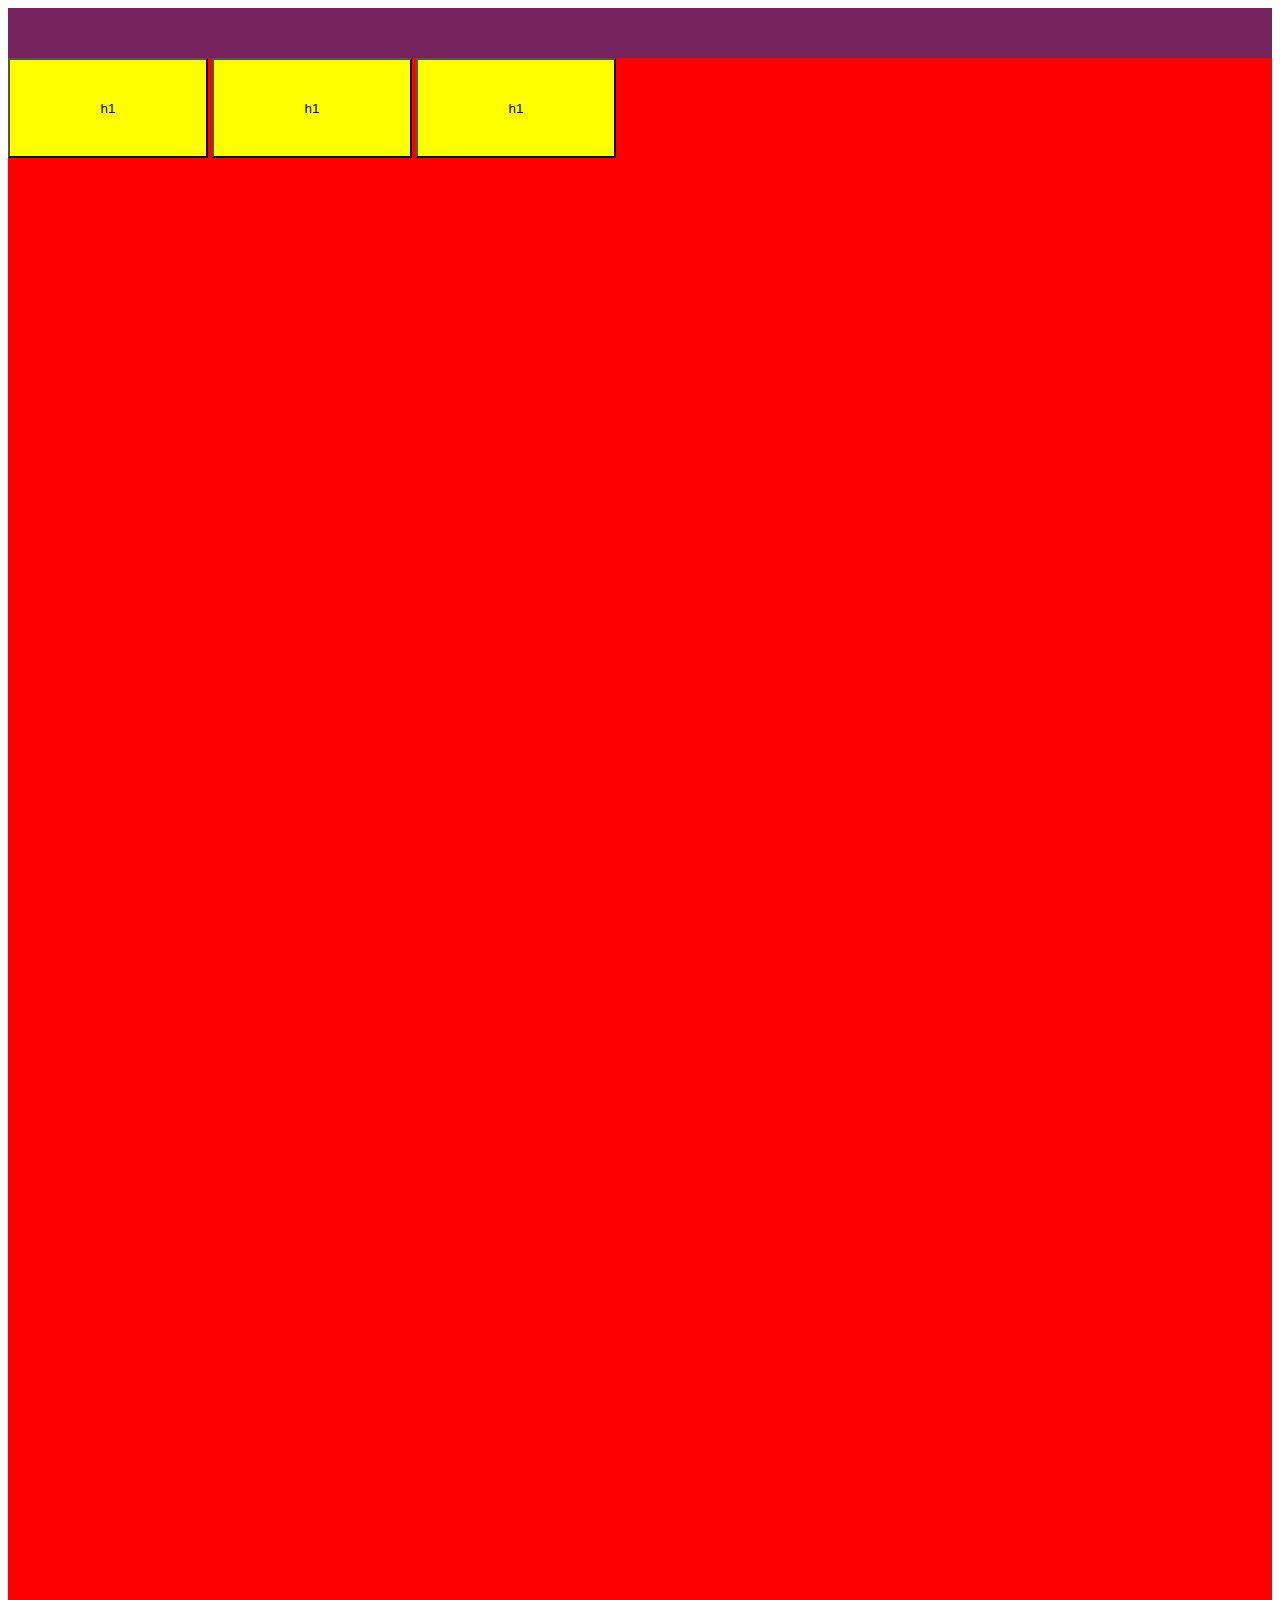
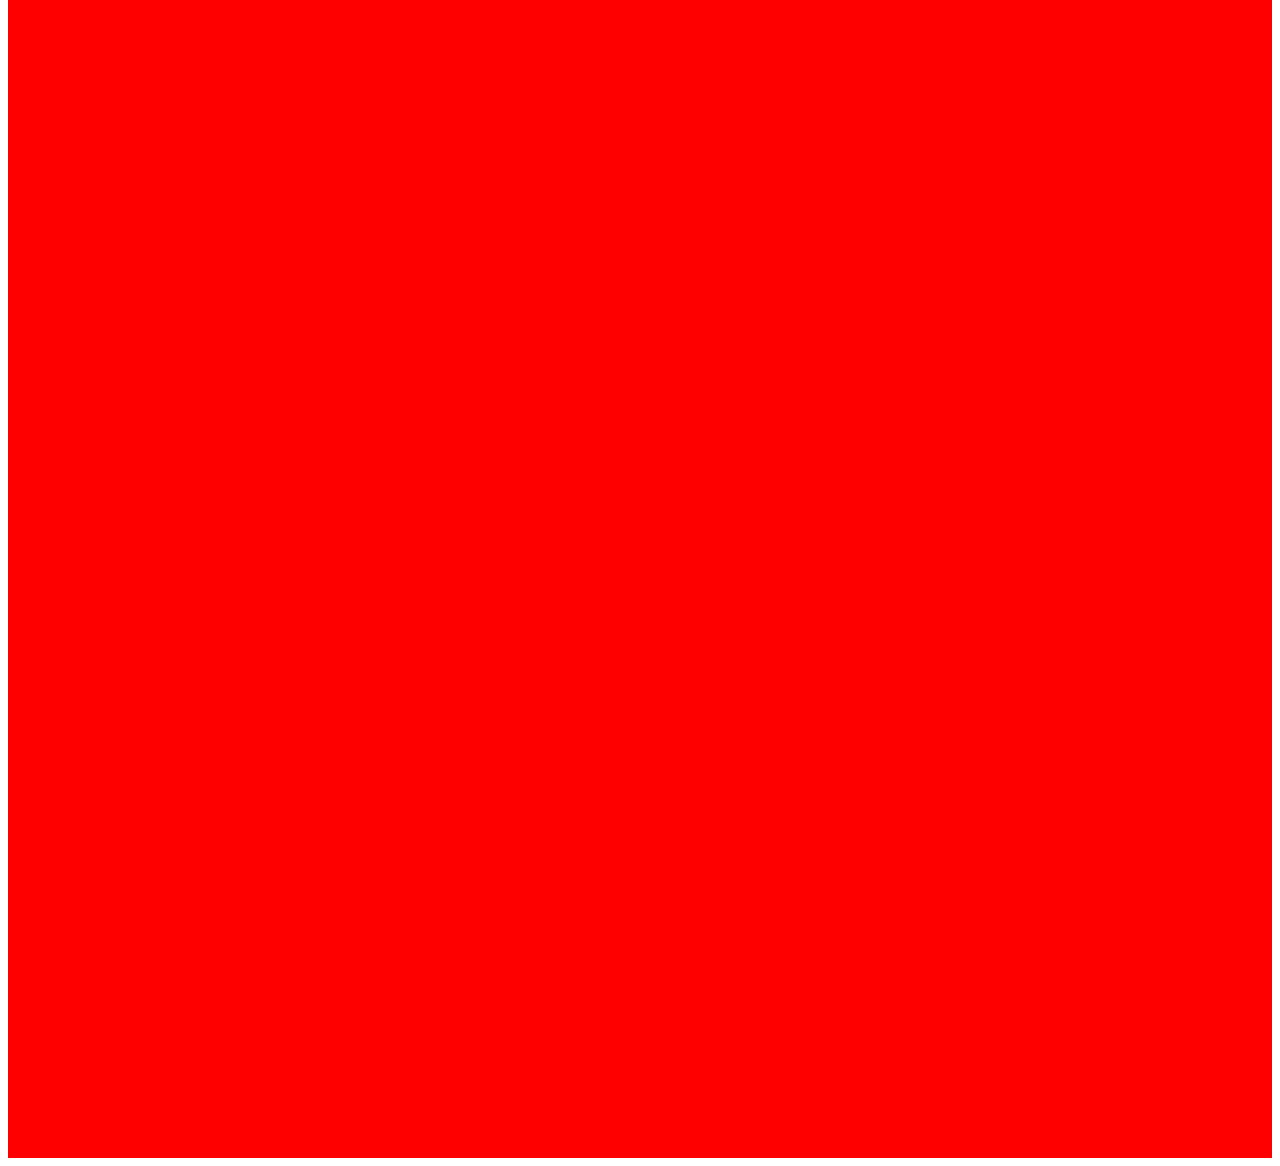
<file: cas.13.index.html>
<!DOCTYPE html>
<html lang="en">
<head>
    <meta charset="UTF-8">
    <meta http-equiv="X-UA-Compatible" content="IE=edge">
    <meta name="viewport" content="width=device-width, initial-scale=1.0">
    <link rel="stylesheet" href="style3.css">
    <title>Document</title>
</head>
<body>
    <header class="nav">
    <div class="nav"></div>
    </header>
    <main>
    <div class="mainContainer">
        <button>h1</button>
        <button>h1</button>
        <button>h1</button>
    </div>
    </main>
</body>
</html>
</file>
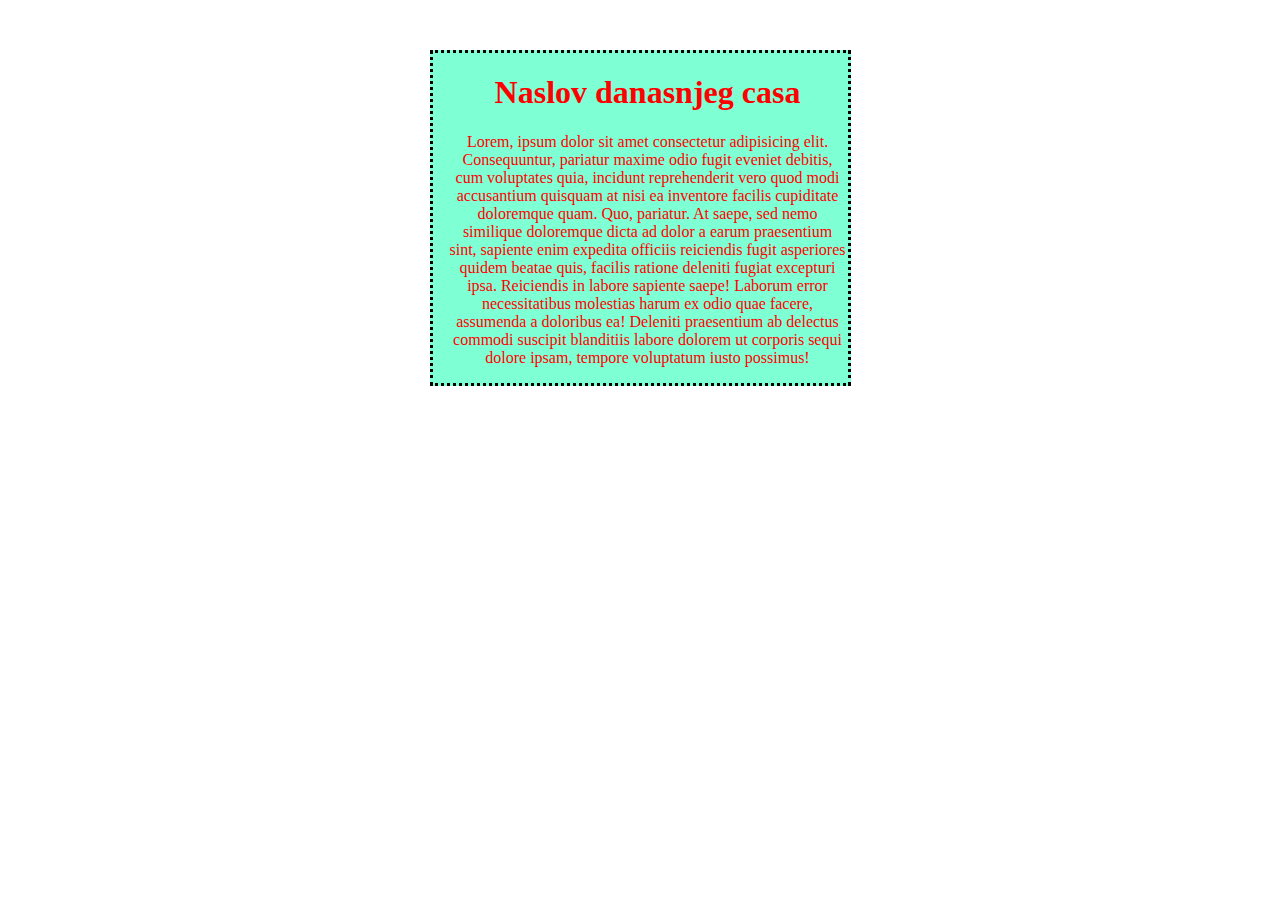
<file: cas.4.index.html>
<!DOCTYPE html>
<html lang="en">
<head>
    <meta charset="UTF-8">
    <meta http-equiv="X-UA-Compatible" content="IE=edge">
    <meta name="viewport" content="width=device-width, initial-scale=1.0">
    <title>styles</title>
    <style>
        div{
            width: 600px;
            width: 400px;
            color: white;
            /* margin: 40px; 40px prostora van naseg kontenjera za sve 4 strane.*/

            /*prva vrednost - top*/
            /*druga vrednost - right*/
            /*treca vrednost - bottom*/
            /*cetvrta vrednost - left*/
            /*margin: 20px 30px 40px 50px*/

            /*prva vrednost - top*/
            /*druga vrednost - right*/
            /*treca vrednost - bottom*/
            /*margin: 30px 50px 70px*/

            /*prva vrednost - top i bottom*/
            /*druga vrednost - left i right*/
            /*margin: 50px 80px;*/

            margin: 50px auto;

            border: 3px solid black;
            border: 3px double black;
            border: 3px dotted black;asd
            border: 3px dashed black;

            /*padding: 20px; */
            /*padding-left: 15px;*/
            padding-left: 15px;
        }
    </style>
</head>
<body>
    <!-- U odnosu na sve ostale nacine definisanja stilova prednost ima inline css. -->
    <div style="background-color: aquamarine; color:red ; text-align: center;">
        <h1>Naslov danasnjeg casa</h1>
        <p>Lorem, ipsum dolor sit amet consectetur adipisicing elit. Consequuntur, pariatur maxime odio fugit eveniet debitis, cum voluptates quia, incidunt reprehenderit vero quod modi accusantium quisquam at nisi ea inventore facilis cupiditate doloremque quam. Quo, pariatur. At saepe, sed nemo similique doloremque dicta ad dolor a earum praesentium sint, sapiente enim expedita officiis reiciendis fugit asperiores quidem beatae quis, facilis ratione deleniti fugiat excepturi ipsa. Reiciendis in labore sapiente saepe! Laborum error necessitatibus molestias harum ex odio quae facere, assumenda a doloribus ea! Deleniti praesentium ab delectus commodi suscipit blanditiis labore dolorem ut corporis sequi dolore ipsam, tempore voluptatum iusto possimus!</p>
    </div>
    <!-- Nekoliko tagova koji su jednakih karakteristika kao div. -->
    <!-- <section></section>
    <main></main> 
    <header></header>
    <footer></footer> -->
</body>
</html>
</file>
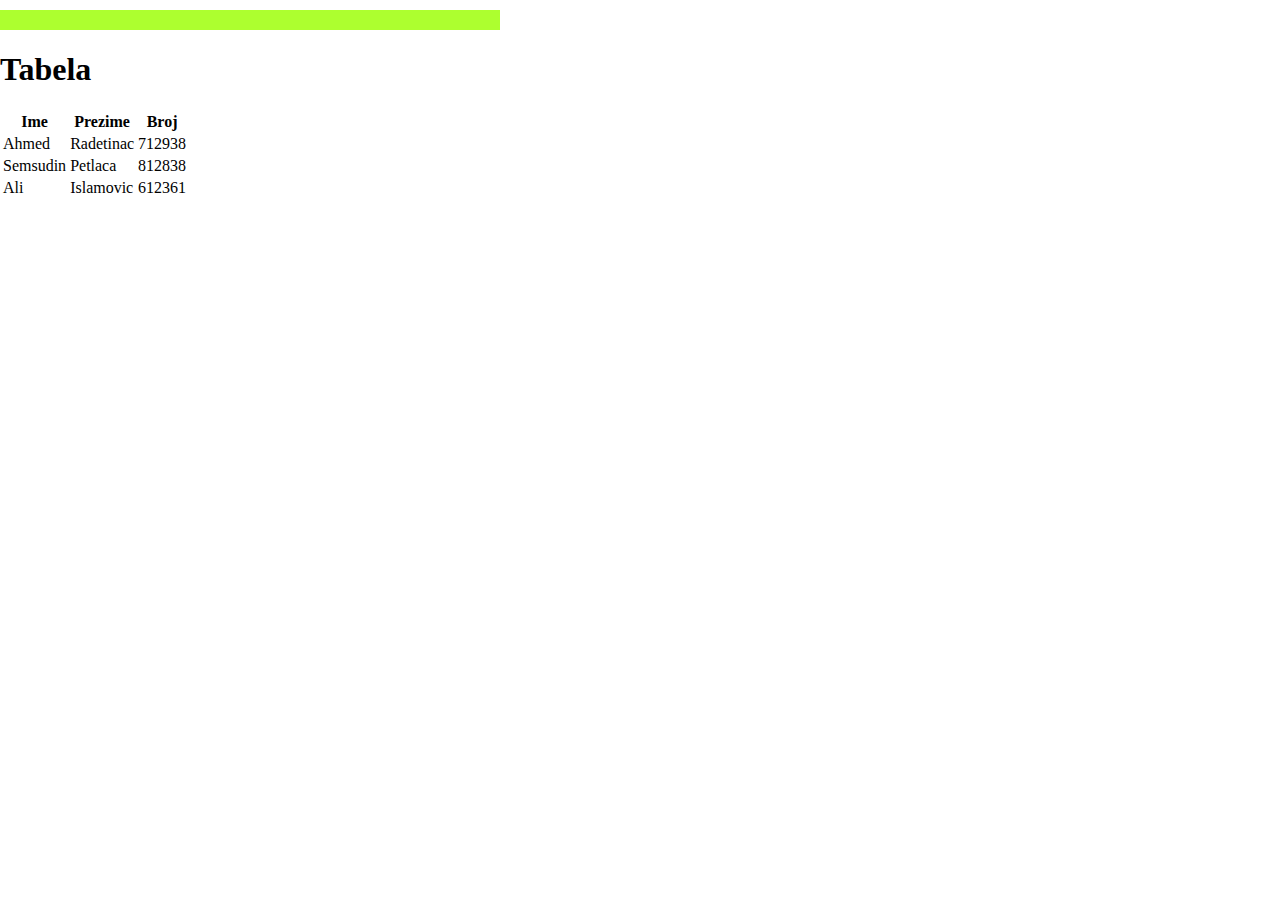
<file: cas.7.index.html>
<!DOCTYPE html>
<html lang="en">
<head>
    <meta charset="UTF-8">
    <meta http-equiv="X-UA-Compatible" content="IE=edge">
    <meta name="viewport" content="width=device-width, initial-scale=1.0">
    <title>Document</title>
</head>
<body class="bodyContainer">
    <head>
        <div class="container"></div>
        <div class="container"></div>
        <div class="container-2"></div>
    </head>
    <main><h1>Tabela</h1>
    <table>
        <tr>
        <th>Ime</th>
        <th>Prezime</th>
        <th>Broj</th>
        </tr>
        <tr>
            <td>Ahmed</td>
            <td>Radetinac</td>
            <td>712938</td>
        </tr>
            <td>Semsudin</td>
            <td>Petlaca</td>
            <td>812838</td>
            <tr>
            <td>Ali</td>
            <td>Islamovic</td>
            <td>612361</td>
            </tr>
    </table>
    </main>
    <footer></footer>
    <style>
    .tr {
        background-color: ;
    }
    .th
    .td
    .container {
    width: 100%;
    height: 50px;
    background-color: blue;
    border: 1px solid black;
    margin-top: 10px;
    }
    .bodyContainer {
    margin: 0;
    }
    .container-2{
    width: 500px;
    height: 20px;
    background-color: red;
    margin-top: 10px;
    background-color: greenyellow;
    }
    </style>
</body>
</html>
</file>
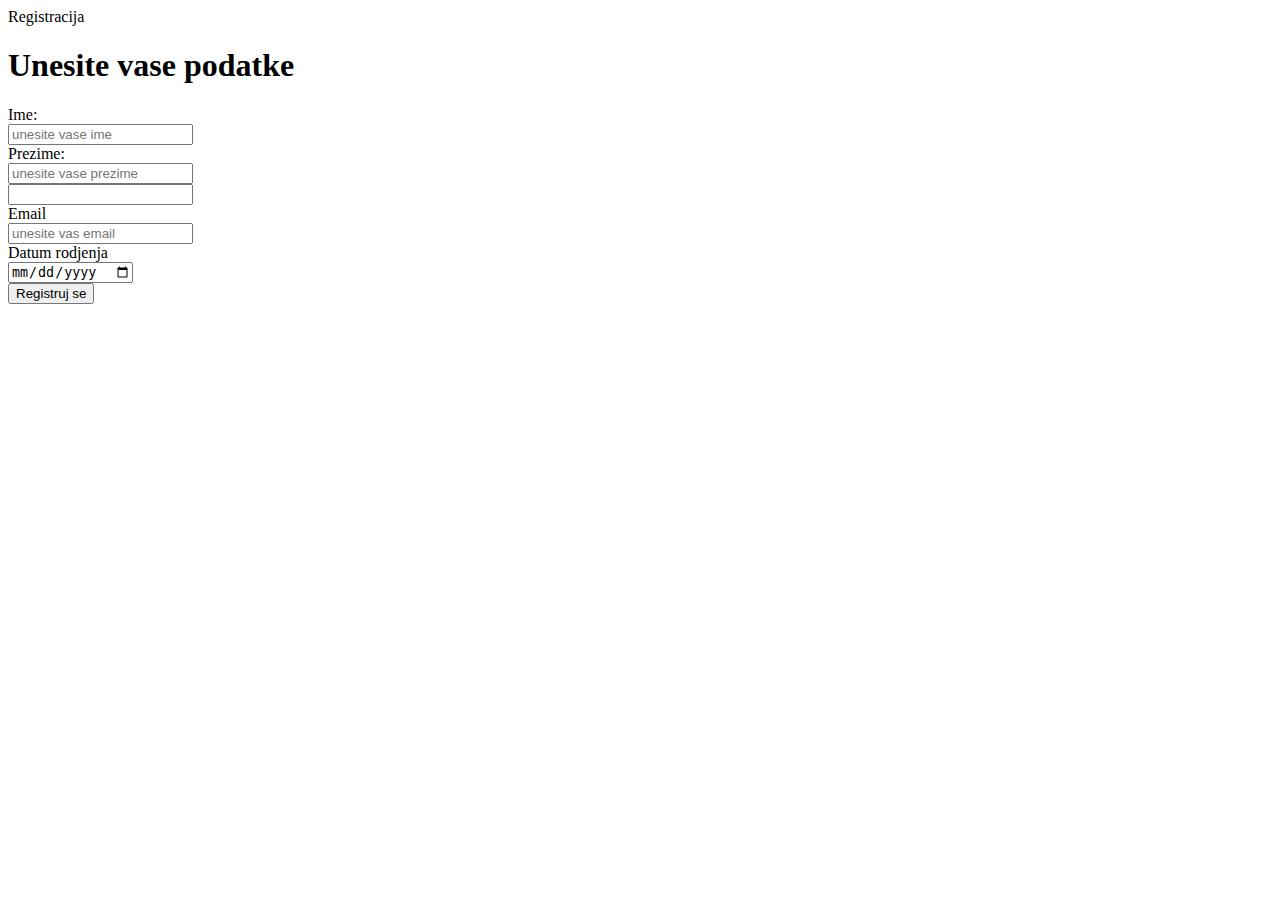
<file: cas.9.index.html>
<!DOCTYPE html>
<html lang="en">
<head>
    <meta charset="UTF-8">
    <meta http-equiv="X-UA-Compatible" content="IE=edge">
    <meta name="viewport" content="width=device-width, initial-scale=1.0">
    <title>Document</title>
</head>
<body>
    <div style="width 100%; height 80px; background-color: ;">
    <header>
        <div id="headerContainer">
        <span>Registracija</span>
        </div>
    </header>
    <main>
        <div class="mainContainer">
        <h1>Unesite vase podatke</h1>
        <form>
            <label>Ime:</label><br />
            <input type="text" placeholder="unesite vase ime" />
            <br />
            <label>Prezime:</label>
            <br />
            <input type="text" placeholder="unesite vase prezime" /><br />
            <input type="number" /><br />
            <label>Email</label><br />
            <input placeholder="unesite vas email" type="email" />
            <br />
            <label>Datum rodjenja</label><br />
            <input type="date" /><br />
            <button>Registruj se</button>
        </form>
        </div>
    </div>
    </main>
</body>
</html>
</file>
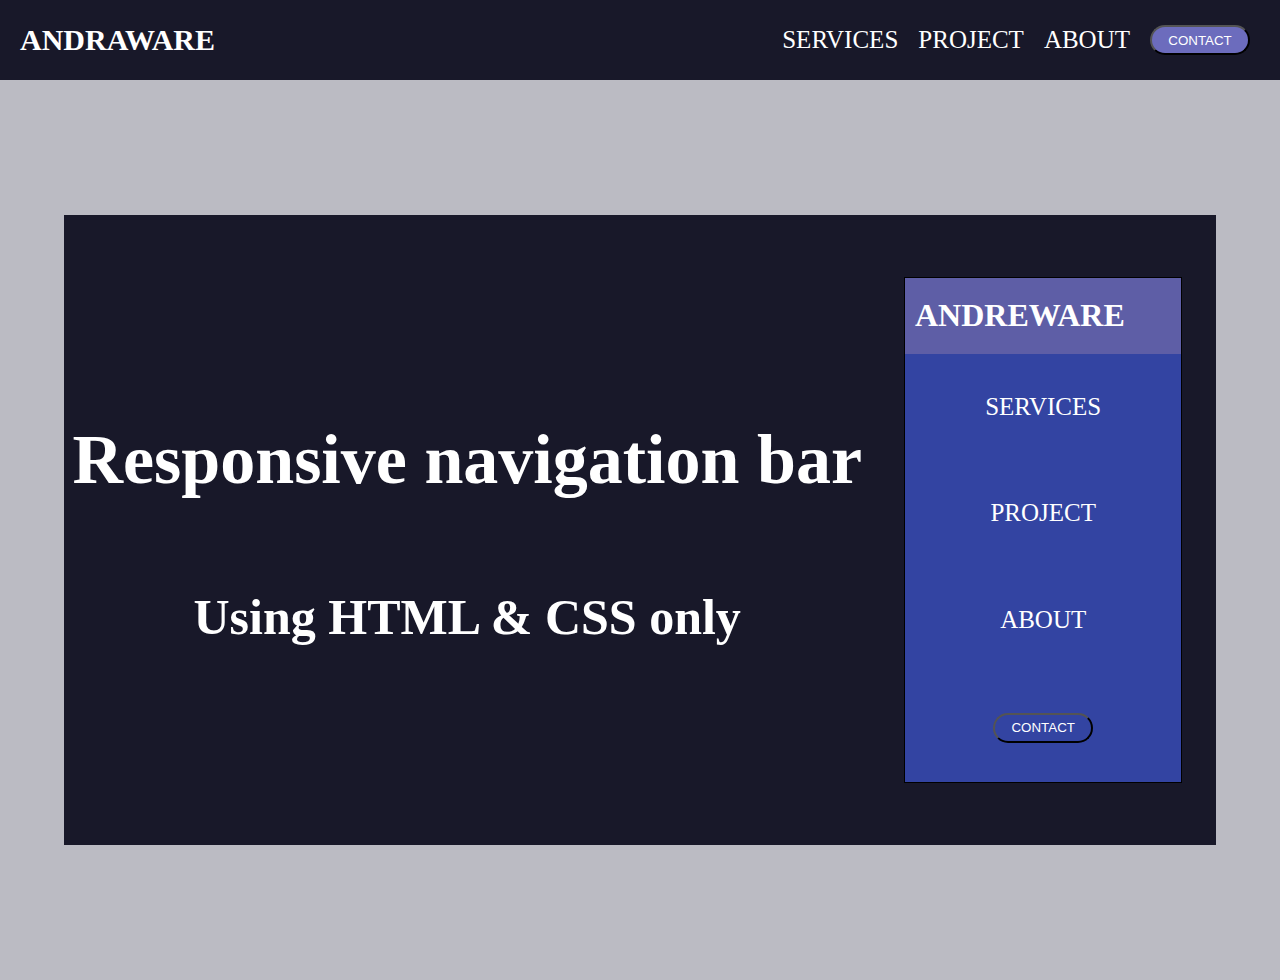
<file: gdgdg.html>
<!DOCTYPE html>
<html lang="en">
<head>
    <meta charset="UTF-8" />
    <meta http-equiv="X-UA-Compatible" content="IE=edge" />
    <meta name="viewport" content="width=device-width, initial-scale=1.0" />
    <title>Document</title>
    <link rel="stylesheet" href="style.css" />
</head>
<body class="mainBody">
    <header>
    <div class="navContainer">
        <div class="left">
        <h1>ANDRAWARE</h1>
        </div>
        <div class="right">
        <a>SERVICES</a>
        <a>PROJECT</a>
        <a>ABOUT</a>
        <button>CONTACT</button>
        </div>
    </div>
    </header>
    <main class="mainContainer">
    <div class="mainContainerTwo">
        <div class="leftCotnainer">
        <h1>Responsive navigation bar</h1>
        <h2>Using HTML & CSS only</h2>
        </div>
        <div class="rightCotnainer">
        <div class="card">
            <div class="cardHeader">
            <h1>ANDREWARE</h1>
            </div>
            <div class="cardBody">
            <a>SERVICES</a>
            <a>PROJECT</a>
            <a>ABOUT</a>
            <button>CONTACT</button>
            </div>
        </div>
        </div>
    </div>
    </main>
</body>
</html>
</file>
<file: style3.css>
.body {
    margin 0;
}
.nav {
    width: 100%;
    height: 50px;
    background-color: rgb(119, 35, 93);
    position: sticky;
    top: 0;
}

.mainContainer{
    width: 100%;
    height: 300vh;
    background-color: red;
}

button {
    width: 200px;
    height: 100px;
    background-color: yellow;
}

button:hover {
    background-color: blue;
}
</file>
<file: style.css>
.mainBody {
    margin: 0;
}

.navContainer {
    width: 100%;
    height: 80px;
    background-color: rgb(24, 24, 41);
    display: flex;
    
}

.left {
    width: 50%;
    height: 100%;
    display: flex;
    align-items: center;
}

.left h1 {
    margin: 0;
    font-size: 30px;
    font-weight: bold;
    margin-left: 20px;
    color: #FFFFFF;
}

.right {
    
        width: 50%;
        height: 100%;
        display: flex;
        justify-content: flex-end;
        align-items: center;
        gap: 20px;
    
}

.right a {
    text-decoration: none;
    font-size: 25px;
    color: #FFFFFF;
    font-weight: 100;
    cursor: pointer;
}

.right button {
    width: 100px;
    height: 30px;
    background-color: rgb(108, 108, 189);
    border-radius: 20px;
    color: #FFFFFF;
    cursor: grab;
    margin-right: 30px;
}

.mainContainer{
    width: 100%;
    height: 100vh;
    background-color: rgba(10, 10, 41, 0.279);
    display: flex;
    justify-content: center;
    align-items: center;
}

.mainContainerTwo{
    width: 90%;
    height: 70%;
    background-color: rgb(24, 24, 41);
    display: flex;
}

.leftCotnainer{
    width: 70%;
    height: 100%;
    display: flex;
    justify-content: center;
    align-items: center;
    flex-direction: column;
}

.leftCotnainer h1 {
    font-size: 70px;
    color: #FFFFFF;
}

.leftCotnainer h2 {
    font-size: 50px;
    color: #FFFF;
}

.rightCotnainer{
    width: 30%;
    height: 100%;
    display: flex;
    justify-content: center;
    align-items: center;
}

.card{
    width: 80%;
    height: 80%;
    border: 1px solid black;
}

.cardHeader{
    width: 100%;
    height: 15%;
    display: flex;
    align-items: center;
    background-color: rgb(94, 94, 166);

}

.cardHeader h1 {
    margin: 0;
    margin-left: 10px;
    color: #FFFF;
}
.cardBody{
    width: 100%;
    height: 85%;
    display: flex;
    flex-direction: column;
    justify-content: space-around;
    align-items: center;
    background-color: #3344a2;
}

.cardBody button {
    width: 100px;
    height: 30px;
    border-radius: 20px;
    color: #FFFFFF;
    cursor: grab;
    background-color: #3344a2;
}

.cardBody a {
    text-decoration: none;
    font-size: 25px;
    color: #FFFFFF;
    font-weight: 100;
    cursor: pointer;
}
</file>
